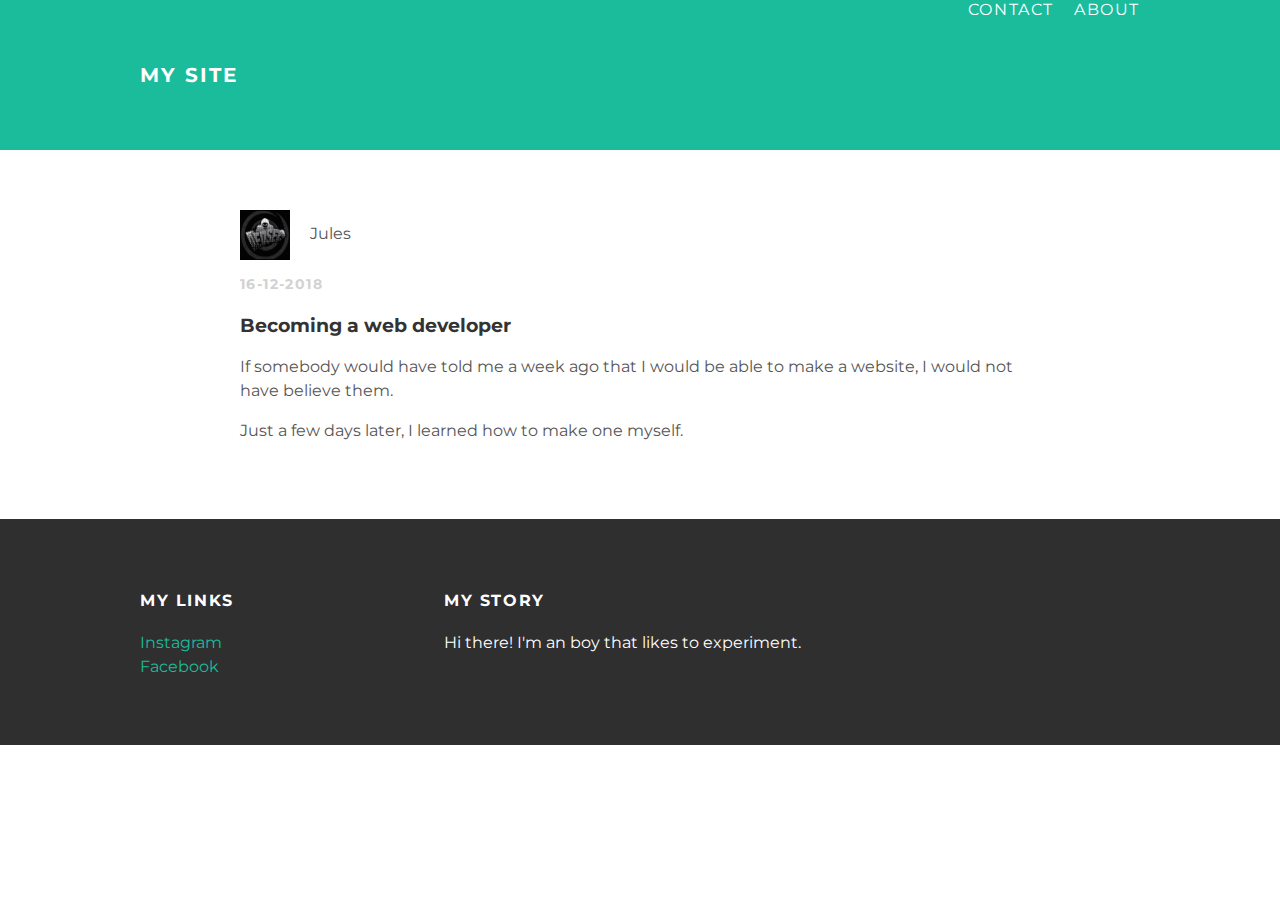
<file: index.html>
<!doctype html>
<html>
<head>
  <title>My Site</title>
  <link rel="stylesheet" type="text/css" href="styles.css">
  </head>
  <body>
<div id="header">
<div class="container"><a id="header-title" href="index.html">My Site</a>
<ul id="header-nav">
  <li><a href="about.html">About</a></li>
  <li><a href="mailto:julesk1702@gmail.com">Contact</a></li>
</ul>
</div>
</div>
<div id="content">
<div class="container">
<div class="post">
  <div class="post-author">
  <img src="DedSec_logo.png">
  <span>Jules</span>
</div>
<p class="post-date">16-12-2018</p>
<h3 class="post-title">Becoming a web developer</h3>
<div class="post-content">
  <p>If somebody would have told me a week ago that I would be able to make a website, I would not have believe them.</p>
  <p>Just a few days later, I learned how to make one myself.</p>
  </div>
</div>
</div>
</div>
<div id="footer">
<div class="container">
<div class="column">
  <h4>My Links</h4>
  <p>
    <a href="https://www.instagram.com/marechaussee_nederland/">Instagram</a>
    <br>
    <a href="https://www.facebook.com/profile.php?id=100008966713100">Facebook</a>
    </p>
</div>
<div class="column">
  <h4>My Story</h4>
  <p>Hi there! I'm an boy that likes to experiment.</p>
  </div>
 </div>
</div>
  </body>
  </html>
</file>
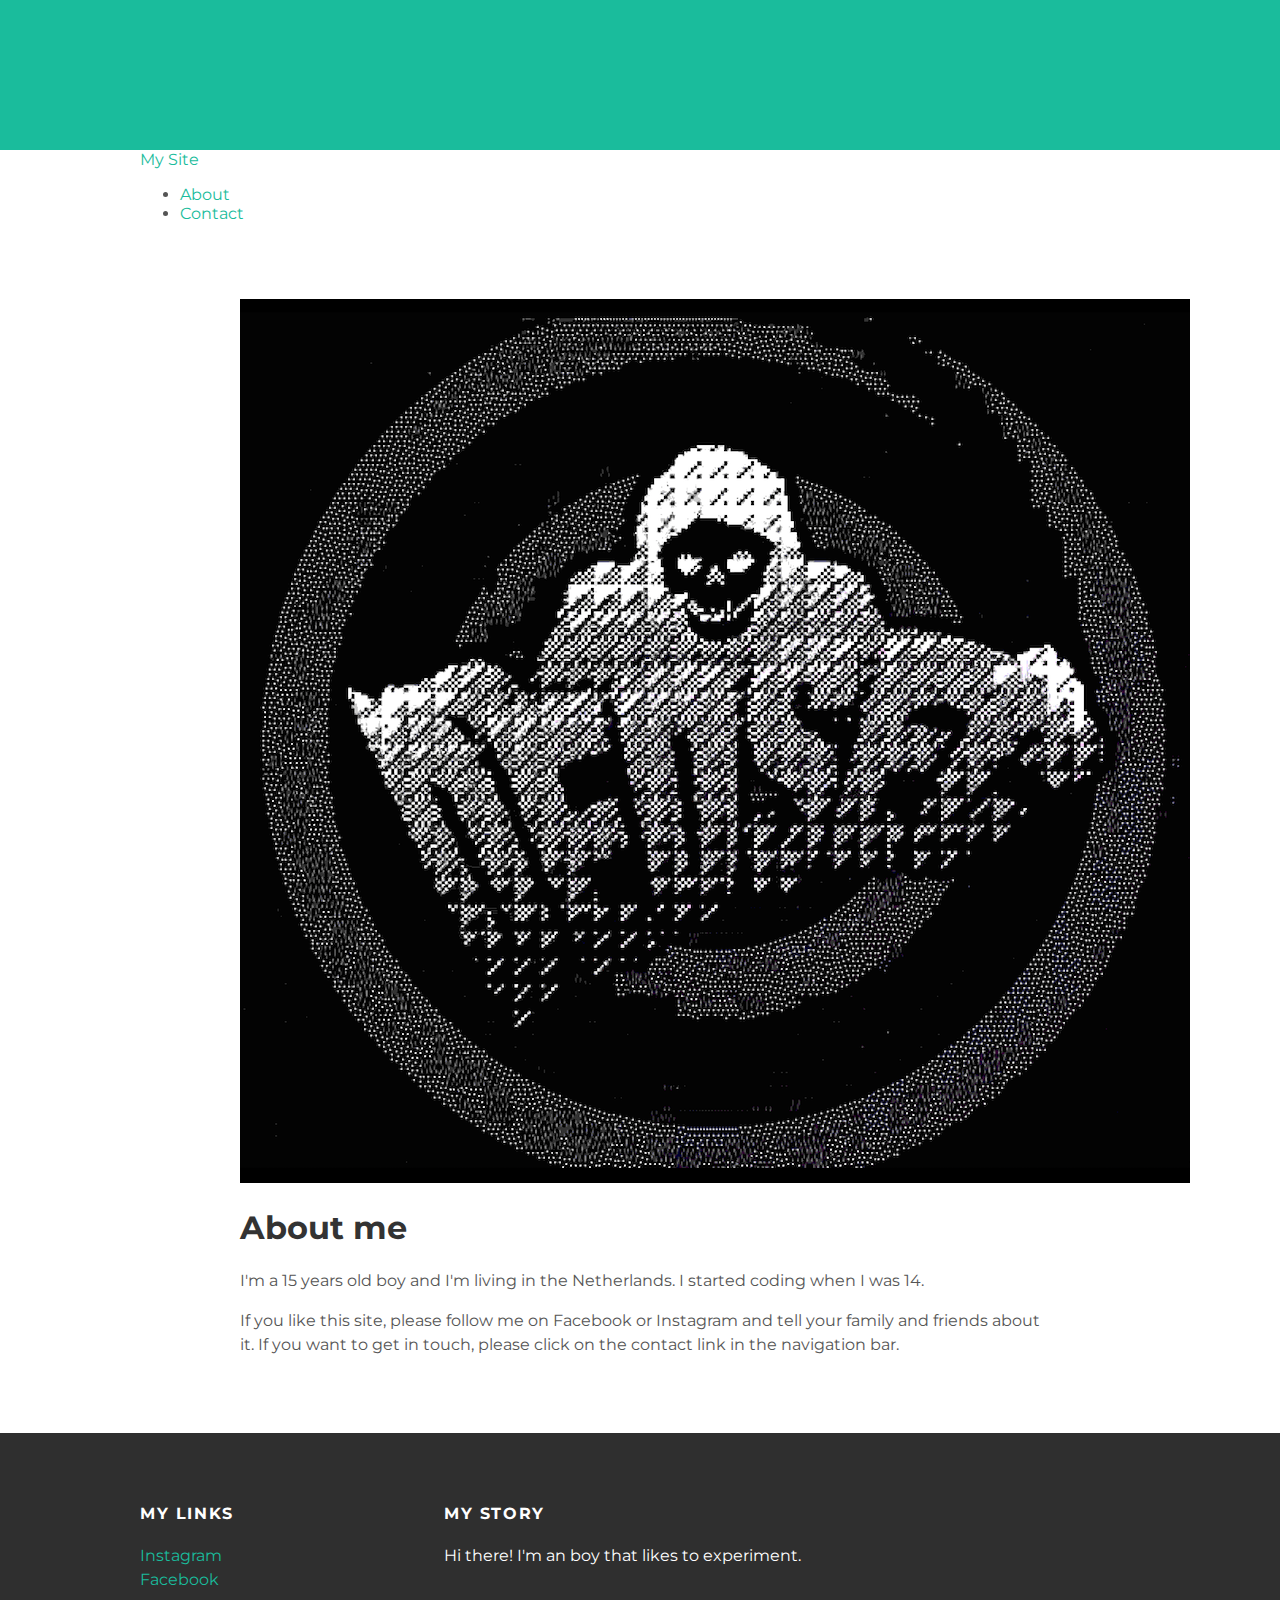
<file: about.html>
<!doctype html>
<html>
<head>
  <title>My Site</title>
  <link rel="stylesheet" type="text/css" href="styles.css">
  </head>
  <body>
<div id="header"></div>
<div class="container"><a href="index.html">My Site</a>
<ul>
  <li><a href="about.html">About</a></li>
  <li><a href="mailto:julesk1702@gmail.com">Contact</a></li>
</ul>
</div>
<div id="content">
<div class="container">
<div class="post">
  <div class="about-author">
  <img src="DedSec_logo.png">
  </div>
<h1 class="about-title">About me</h1>
<div class="about-content">
  <p>I'm a 15 years old boy and I'm living in the Netherlands. I started coding when I was 14.</p>
  <p>If you like this site, please follow me on Facebook or Instagram and tell your family and friends about it. If you want to get in touch, please click on the contact link in the navigation bar.</p>
  </div>
</div>
</div>
</div>
<div id="footer">
<div class="container">
<div class="column">
  <h4>My Links</h4>
  <p>
    <a href="https://www.instagram.com/marechaussee_nederland/">Instagram</a>
    <br>
    <a href="https://www.facebook.com/profile.php?id=100008966713100">Facebook</a>
    </p>
</div>
<div class="column">
  <h4>My Story</h4>
  <p>Hi there! I'm an boy that likes to experiment.</p>
  </div>
 </div>
</div>
  </body>
  </html>
</file>
<file: styles.css>
@import url(http://fonts.googleapis.com/css?family=Montserrat:400,700);
body {
  color: #555;
  margin: 0;
  font-family: 'Montserrat', sans-serif
}

#header {
  background-color: #1abc9c;
  height: 150px

}
#header a {
  color: white;
  text-decoration: none;
  text-transform: uppercase;
  letter-spacing: 0.1em;
}
#header a:hover {
  color: #222;
}
.container {
  max-width: 1000px;
  margin: 0 auto;
}
#header-title {
  display: block;
  float: left;
  font-size: 20px;
  font-weight: bold;
  line-height: 150px;
}
#header-nav {
  display: block;
  float: right;
  margin-top: 0;
}
#header-nav li {
  display: inline;
  float: right;
  padding-left: 20px;
}
#footer {
  background-color: #2f2f2f;
  padding: 50px 0;
}
.column {
  min-width: 300px;
  display: inline-block;
  vertical-align: top;
}
#footer h4 {
  color: white;
  text-transform: uppercase;
  letter-spacing: 0.1em;
}
#footer p {
  color: white;
}
a {
  color: #1abc9c;
  text-decoration: none;
}
a:hover {
  color: #F6A623;
}
.post {
  max-width: 800px;
  margin: 0 auto;
  padding: 60px 0;
}
.post-author img {
  width: 50px;
  height: 50px;
  vertical-align: middle;
}
.post-author span {
  margin-left: 16px;
}
.post-date {
  color: #D2D2D2;
  font-size: 14px;
  font-weight: bold;
  text-transform: uppercase;
  letter-spacing: 0.1em;
}
h1, h2, h3, h4 {
  color: #333;
}
p {
  line-height: 1.5;
}
</file>
